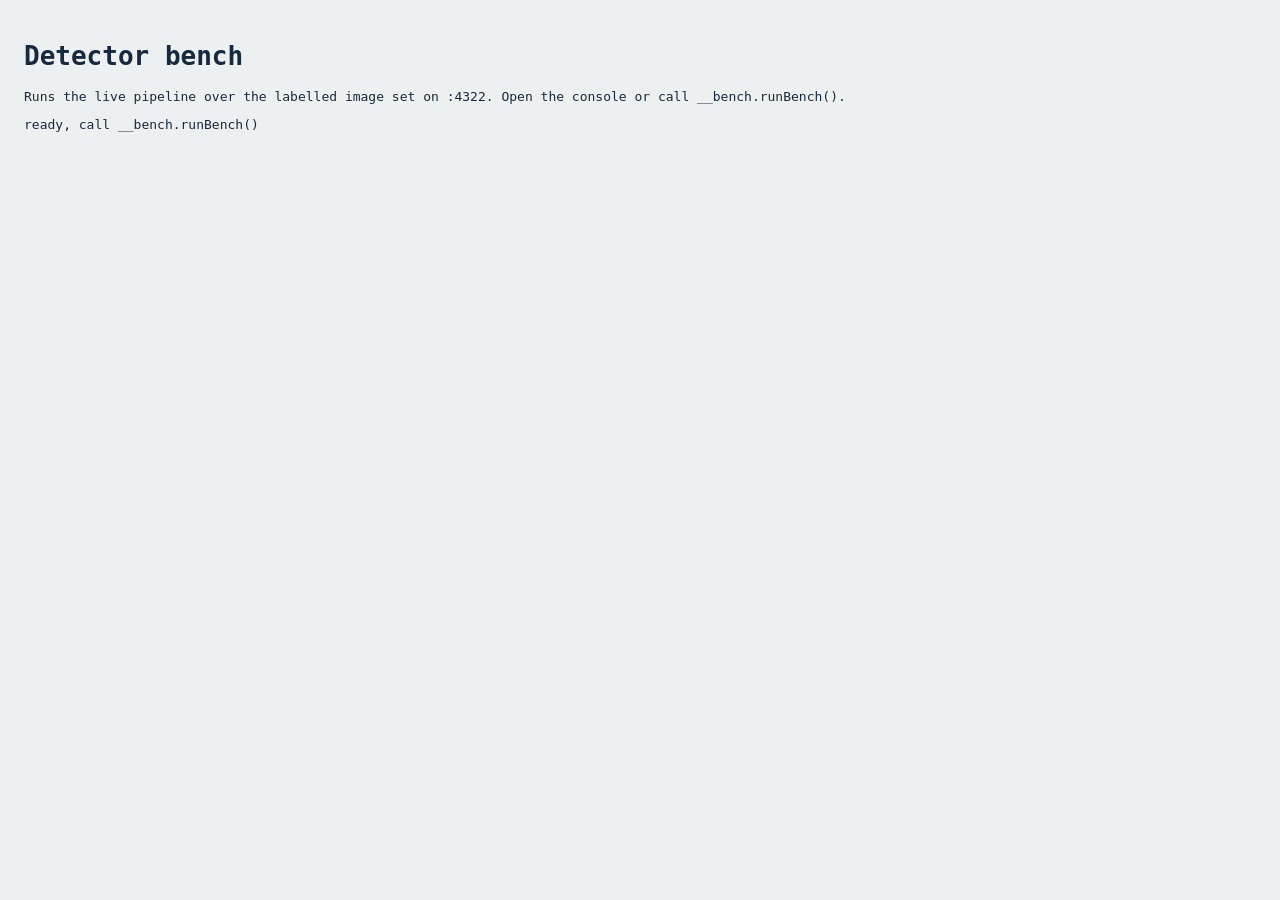
<file: bench/index.html>
<!doctype html>
<html lang="en">
<head>
<meta charset="utf-8" />
<title>Versine, detector bench</title>
<style>
  body { font: 13px ui-monospace, Menlo, monospace; padding: 16px; background: #EDF0F1; color: #17293C; }
  table { border-collapse: collapse; font-size: 12px; margin-top: 12px; }
  th, td { border: 1px solid #C6D0D4; padding: 3px 7px; text-align: right; }
  th:first-child, td:first-child { text-align: left; }
  tr[data-label="pos"] { background: #FAE6E2; }
  tr[data-label="ctl"] { background: #E2EFE9; }
</style>
</head>
<body>
<h1>Detector bench</h1>
<p>Runs the live pipeline over the labelled image set on :4322. Open the console or
call <code>__bench.runBench()</code>.</p>
<div id="out">loading model…</div>
<script type="module">
import './bench.js';
const out = document.querySelector('#out');
window.__render = (rows) => {
  const cols = Object.keys(rows[0]);
  out.innerHTML = '<table><tr>' + cols.map((c) => `<th>${c}</th>`).join('') + '</tr>' +
    rows.map((r) => `<tr data-label="${r.label}">` + cols.map((c) => `<td>${r[c] ?? ''}</td>`).join('') + '</tr>').join('') +
    '</table>';
};
out.textContent = 'ready, call __bench.runBench()';
</script>
</body>
</html>
</file>
